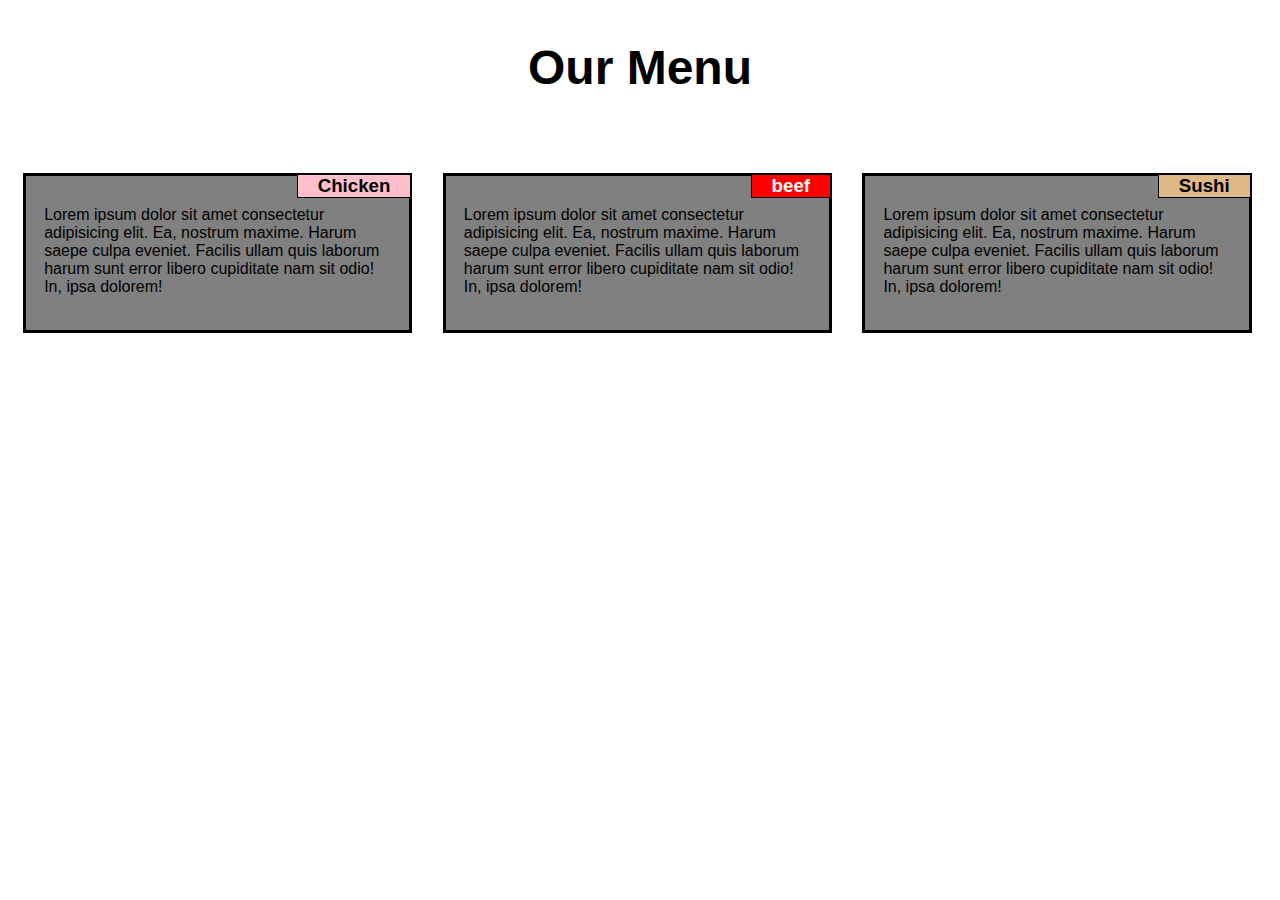
<file: module2-solution/index.html>
<!DOCTYPE html>
<html lang="en">
<head>
    <meta charset="UTF-8">
    <meta name="viewport" content="width=device-width, initial-scale=1.0">
    <title>Document</title>
    <link rel="stylesheet" href = "Styles.css" />
</head>
<body>
    <header>
        <h2>Our Menu</h2>
    </header>
    <section class="chicken">
        <h3 id="titlechicken">Chicken</h3>
        <p>Lorem ipsum dolor sit amet consectetur adipisicing elit. Ea, nostrum maxime. Harum saepe culpa eveniet. Facilis ullam quis laborum harum sunt error libero cupiditate nam sit odio! In, ipsa dolorem!</p>
    </section>
    <section class="beef">
        <h3 id="titlebeef">beef</h3>
        <p>Lorem ipsum dolor sit amet consectetur adipisicing elit. Ea, nostrum maxime. Harum saepe culpa eveniet. Facilis ullam quis laborum harum sunt error libero cupiditate nam sit odio! In, ipsa dolorem!</p>
    </section>
    <section class="sushi">
        <h3 id="titlesushi">Sushi</h3>
        <p>Lorem ipsum dolor sit amet consectetur adipisicing elit. Ea, nostrum maxime. Harum saepe culpa eveniet. Facilis ullam quis laborum harum sunt error libero cupiditate nam sit odio! In, ipsa dolorem!</p>
    </section>

</body>
</html>
</file>
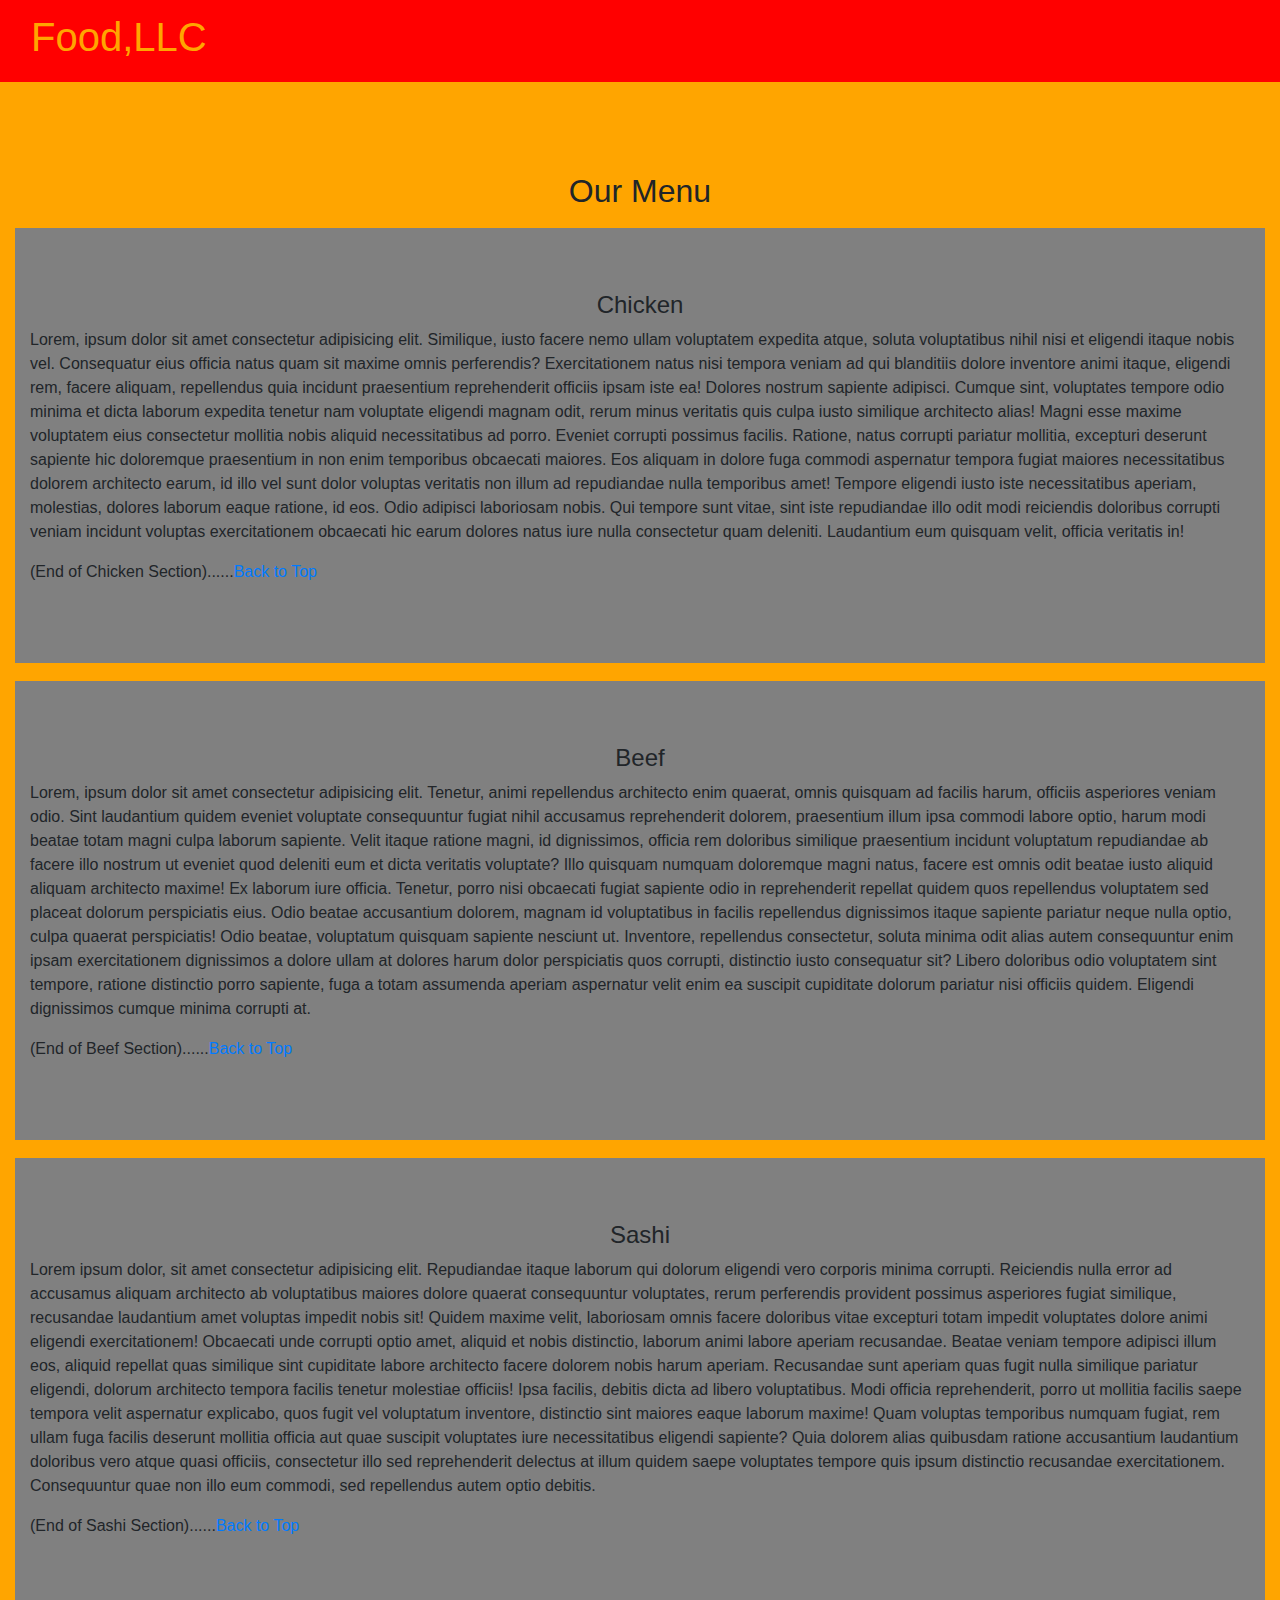
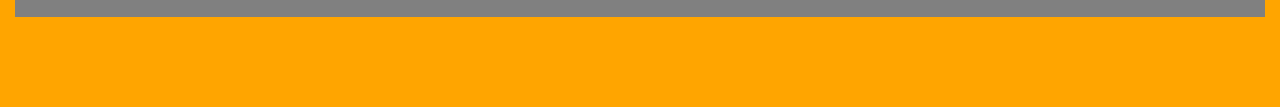
<file: module3-solution/index.html>
<!doctype html>
<html lang="en">
<head>
    <title>Title</title>
    <!-- Required meta tags -->
    <meta charset="utf-8">
    <meta name="viewport" content="width=device-width, initial-scale=1, shrink-to-fit=no">
    <link rel="stylesheet" href="Styles.css">

    <!-- Bootstrap CSS -->
    <link rel="stylesheet" href="https://stackpath.bootstrapcdn.com/bootstrap/4.3.1/css/bootstrap.min.css" 
    integrity="sha384-ggOyR0iXCbMQv3Xipma34MD+dH/1fQ784/j6cY/iJTQUOhcWr7x9JvoRxT2MZw1T" crossorigin="anonymous">
</head>
<body>
    <header id="top">
        <nav id="header-nav" class="container-fluid navbar navbar-default ">
            <div class="container-fluid">
                <div class="navbar-header">
                    <div class="navbar-brand">
                        <h1>Food,LLC</h1>
                    </div>
                </div>
                <button class="navbar-toggle collapsed d-block d-sm-none" type="button"  data-toggle="collapse" data-target="#collapsable-nav" aria-expanded="false">
                    <div class="menubar"></div>
                    <div class="menubar"></div>
                    <div class="menubar"></div>
                </button>
                
            </div>
        </nav>
        <div id="collapsable-nav" class="collapse navbar-collapse container-fluid col-sm-12 text-center">
            <ul id="nav-list " class="nav navbar-nav navbar-right text-center "></ul>
                <li><a class="hidden-xs" href="#chicken">chicken</a></li>
                <li><a class="hidden-xs" href="#beef">Beef</a></li>
                <li><a class="hidden-xs" href="#sashi">Sashi</a></li>
        </div>
    </header>
    <div class="container-fluid content">
    <h2 class="text-center">Our Menu</h2>
    <section id="chicken" class="container col-lg-12 col-md-12 col-sm-12 col-8 ">
        <h4  class="text-center">Chicken</h4>
        <p>Lorem, ipsum dolor sit amet consectetur adipisicing elit. Similique, iusto facere nemo ullam voluptatem expedita atque, soluta voluptatibus nihil nisi et eligendi itaque nobis vel. Consequatur eius officia natus quam sit maxime omnis perferendis? Exercitationem natus nisi tempora veniam ad qui blanditiis dolore inventore animi itaque, eligendi rem, facere aliquam, repellendus quia incidunt praesentium reprehenderit officiis ipsam iste ea! Dolores nostrum sapiente adipisci. Cumque sint, voluptates tempore odio minima et dicta laborum expedita tenetur nam voluptate eligendi magnam odit, rerum minus veritatis quis culpa iusto similique architecto alias! Magni esse maxime voluptatem eius consectetur mollitia nobis aliquid necessitatibus ad porro. Eveniet corrupti possimus facilis. Ratione, natus corrupti pariatur mollitia, excepturi deserunt sapiente hic doloremque praesentium in non enim temporibus obcaecati maiores. Eos aliquam in dolore fuga commodi aspernatur tempora fugiat maiores necessitatibus dolorem architecto earum, id illo vel sunt dolor voluptas veritatis non illum ad repudiandae nulla temporibus amet! Tempore eligendi iusto iste necessitatibus aperiam, molestias, dolores laborum eaque ratione, id eos. Odio adipisci laboriosam nobis. Qui tempore sunt vitae, sint iste repudiandae illo odit modi reiciendis doloribus corrupti veniam incidunt voluptas exercitationem obcaecati hic earum dolores natus iure nulla consectetur quam deleniti. Laudantium eum quisquam velit, officia veritatis in!</p>
        <p>(End of Chicken Section)......<a href="#top">Back to Top</a></p>
    </section>
    <section id="beef" class="container col-lg-12 col-md-12 col-sm-12 col-8 ">
        <h4 class="text-center">Beef</h4>
        <p>Lorem, ipsum dolor sit amet consectetur adipisicing elit. Tenetur, animi repellendus architecto enim quaerat, omnis quisquam ad facilis harum, officiis asperiores veniam odio. Sint laudantium quidem eveniet voluptate consequuntur fugiat nihil accusamus reprehenderit dolorem, praesentium illum ipsa commodi labore optio, harum modi beatae totam magni culpa laborum sapiente. Velit itaque ratione magni, id dignissimos, officia rem doloribus similique praesentium incidunt voluptatum repudiandae ab facere illo nostrum ut eveniet quod deleniti eum et dicta veritatis voluptate? Illo quisquam numquam doloremque magni natus, facere est omnis odit beatae iusto aliquid aliquam architecto maxime! Ex laborum iure officia. Tenetur, porro nisi obcaecati fugiat sapiente odio in reprehenderit repellat quidem quos repellendus voluptatem sed placeat dolorum perspiciatis eius. Odio beatae accusantium dolorem, magnam id voluptatibus in facilis repellendus dignissimos itaque sapiente pariatur neque nulla optio, culpa quaerat perspiciatis! Odio beatae, voluptatum quisquam sapiente nesciunt ut. Inventore, repellendus consectetur, soluta minima odit alias autem consequuntur enim ipsam exercitationem dignissimos a dolore ullam at dolores harum dolor perspiciatis quos corrupti, distinctio iusto consequatur sit? Libero doloribus odio voluptatem sint tempore, ratione distinctio porro sapiente, fuga a totam assumenda aperiam aspernatur velit enim ea suscipit cupiditate dolorum pariatur nisi officiis quidem. Eligendi dignissimos cumque minima corrupti at.</p>
        <p>(End of Beef Section)......<a href="#top">Back to Top</a></p>
    </section>
    <section id="sashi" class="container col-lg-12 col-md-12 col-sm-12 col-8 ">
        <h4 class="text-center">Sashi</h4>
        <p>Lorem ipsum dolor, sit amet consectetur adipisicing elit. Repudiandae itaque laborum qui dolorum eligendi vero corporis minima corrupti. Reiciendis nulla error ad accusamus aliquam architecto ab voluptatibus maiores dolore quaerat consequuntur voluptates, rerum perferendis provident possimus asperiores fugiat similique, recusandae laudantium amet voluptas impedit nobis sit! Quidem maxime velit, laboriosam omnis facere doloribus vitae excepturi totam impedit voluptates dolore animi eligendi exercitationem! Obcaecati unde corrupti optio amet, aliquid et nobis distinctio, laborum animi labore aperiam recusandae. Beatae veniam tempore adipisci illum eos, aliquid repellat quas similique sint cupiditate labore architecto facere dolorem nobis harum aperiam. Recusandae sunt aperiam quas fugit nulla similique pariatur eligendi, dolorum architecto tempora facilis tenetur molestiae officiis! Ipsa facilis, debitis dicta ad libero voluptatibus. Modi officia reprehenderit, porro ut mollitia facilis saepe tempora velit aspernatur explicabo, quos fugit vel voluptatum inventore, distinctio sint maiores eaque laborum maxime! Quam voluptas temporibus numquam fugiat, rem ullam fuga facilis deserunt mollitia officia aut quae suscipit voluptates iure necessitatibus eligendi sapiente? Quia dolorem alias quibusdam ratione accusantium laudantium doloribus vero atque quasi officiis, consectetur illo sed reprehenderit delectus at illum quidem saepe voluptates tempore quis ipsum distinctio recusandae exercitationem. Consequuntur quae non illo eum commodi, sed repellendus autem optio debitis.</p>
        <p>(End of Sashi Section)......<a href="#top">Back to Top</a></p>
    </section>
</div>
    
    <!-- Optional JavaScript -->
    <!-- jQuery first, then Popper.js, then Bootstrap JS -->
    <script src="https://code.jquery.com/jquery-3.3.1.slim.min.js" integrity="sha384-q8i/X+965DzO0rT7abK41JStQIAqVgRVzpbzo5smXKp4YfRvH+8abtTE1Pi6jizo" crossorigin="anonymous"></script>
    <script src="https://cdnjs.cloudflare.com/ajax/libs/popper.js/1.14.7/umd/popper.min.js" integrity="sha384-UO2eT0CpHqdSJQ6hJty5KVphtPhzWj9WO1clHTMGa3JDZwrnQq4sF86dIHNDz0W1" crossorigin="anonymous"></script>
    <script src="https://stackpath.bootstrapcdn.com/bootstrap/4.3.1/js/bootstrap.min.js" integrity="sha384-JjSmVgyd0p3pXB1rRibZUAYoIIy6OrQ6VrjIEaFf/nJGzIxFDsf4x0xIM+B07jRM" crossorigin="anonymous"></script>
</body>
</html>
</file>
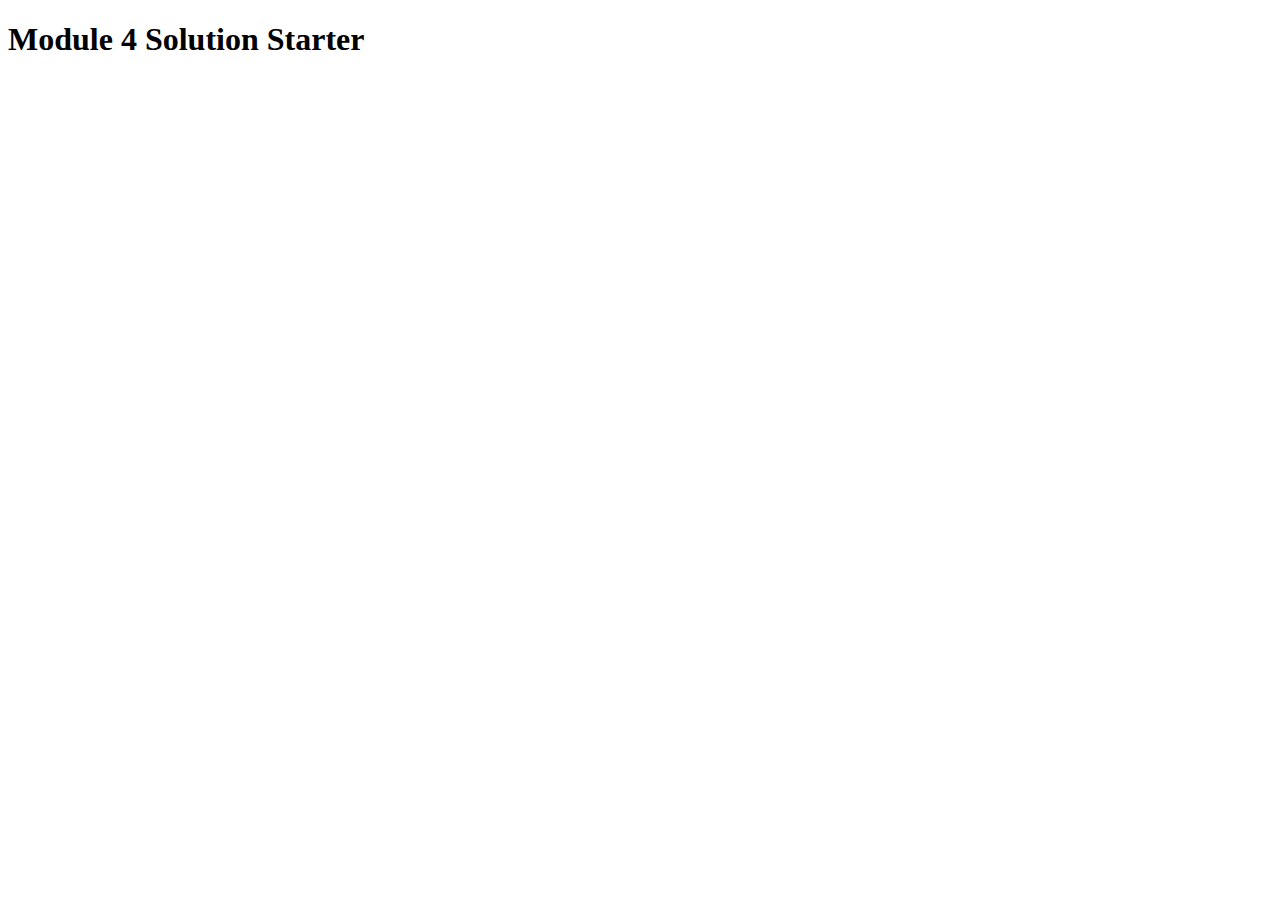
<file: module4-solution/index.html>
<!DOCTYPE html>
<html>
<head>
    <meta charset="utf-8">
    <title>Module 4 Solution Starter</title>
    <script src="SpeakHello.js"></script>
    <script src="SpeakGoodBye.js"></script>
    <script src="script.js"></script>
</head>
<body>
    <h1>Module 4 Solution Starter</h1>
</body>
</html>
</file>
<file: module2-solution/Styles.css>
body{
    font-family:'Franklin Gothic Medium', 'Arial Narrow', Arial, sans-serif
}
header{
    text-align: center;
    font-size: 2rem;
    margin-bottom: 7vh;
}
section{
    float: left;
    width: 30.8%;
    border-style: solid ;
    border-width: 2%;
    box-sizing: border-box;
    margin: 1.2%;
    padding: 2vh;
    padding-top: 14px;
    background-color: grey;
    position: relative;
    
}
h3{
    border-style: solid;
    border-width: 1px;
    position: absolute;
    text-align: center;
    padding-left: 20px;
    padding-right: 20px;
    top: -21px;
    right: -2px;
}
#titlechicken{
    background-color: pink;
}
#titlebeef{
    background-color: red;
    color: white;
    border-color: black;
}
#titlesushi{
    background-color: burlywood;
}

@media only screen and (max-width: 991px){
    section{
        width: 48%;
        margin: 1%;    
    }
    .sushi{
        width: 98%;
        margin: 1%;
    }
}
@media only screen and (max-width:767px){
    section{
        width: 98%;
        margin: 1%;
    }
}
</file>
<file: module3-solution/Styles.css>
header{
    background-color:red;
    color:orange;
}
.menubar{
    width: 20px;
    height: 3px;
    background-color: black;
    margin: 5px 0;
}
#collapsable-nav{
    background-color: grey;
    margin: 0%;
}
li{
    list-style-type: none;
    padding: 2%;
    font-size: 4vh;
}
.content{
    background-color: orange;
    padding: 10vh;
}
section{
    margin-top: 2vh;
    background-color: grey;
    padding: 7vh;
}
</file>
